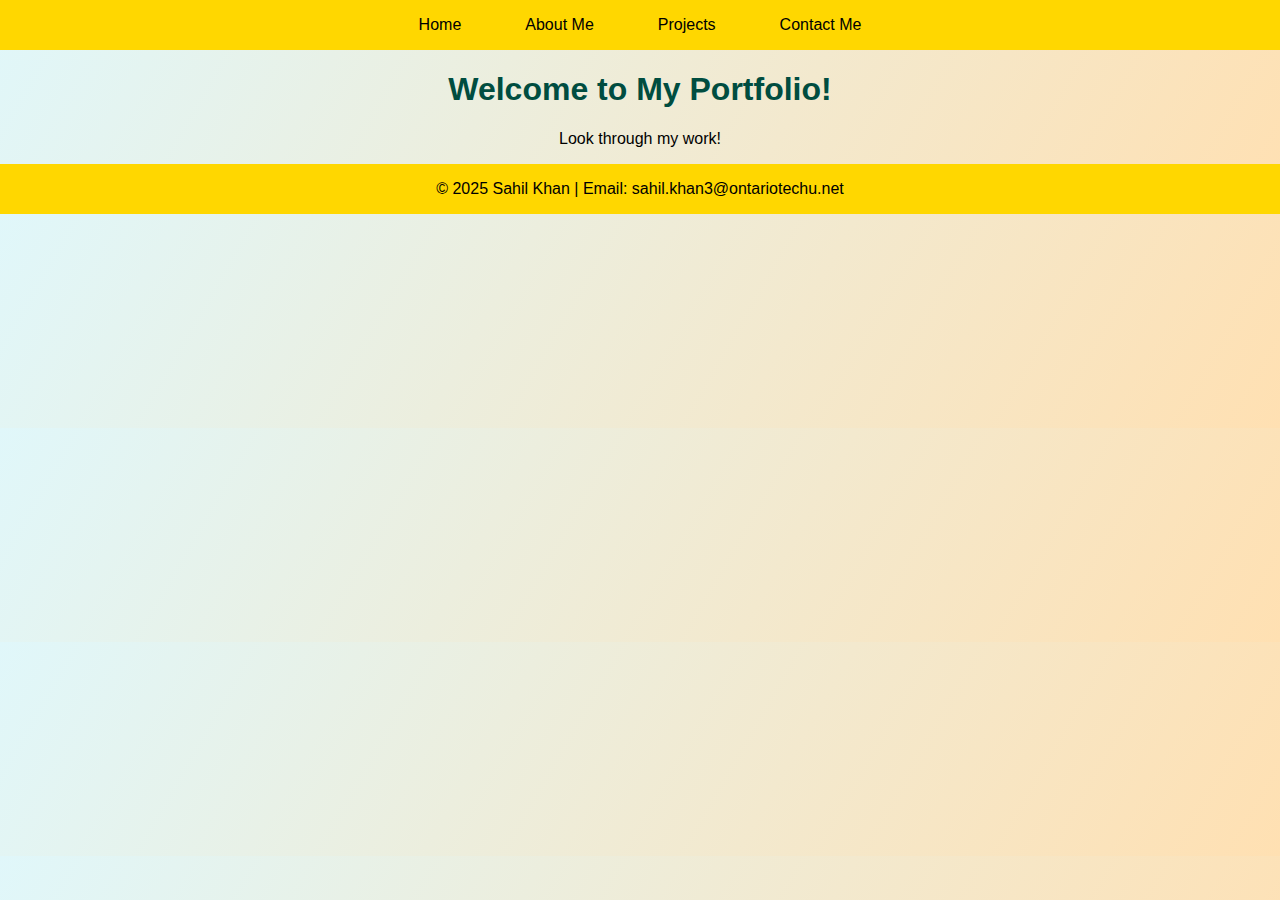
<file: index.html>
<!DOCTYPE html>
<html>
<head>
  <meta charset="UTF-8">
  <meta name="viewport" content="width=device-width, initial-scale=1">
  <title>Home | My Portfolio</title>
  <link rel="stylesheet" href="style.css">
</head>
<body>
<header>
  <nav>
    <a href="index.html">Home</a>
    <a href="about.html">About Me</a>
    <a href="projects.html">Projects</a>
    <a href="contact.html">Contact Me</a>
  </nav>
</header>

<main>
  <h1 class="bounce">Welcome to My Portfolio!</h1>
  <p style="text-align:center;">Look through my work!</p>
</main>

<footer>
  &copy; 2025 Sahil Khan | Email: sahil.khan3@ontariotechu.net
</footer>
</body>
</html>
</file>
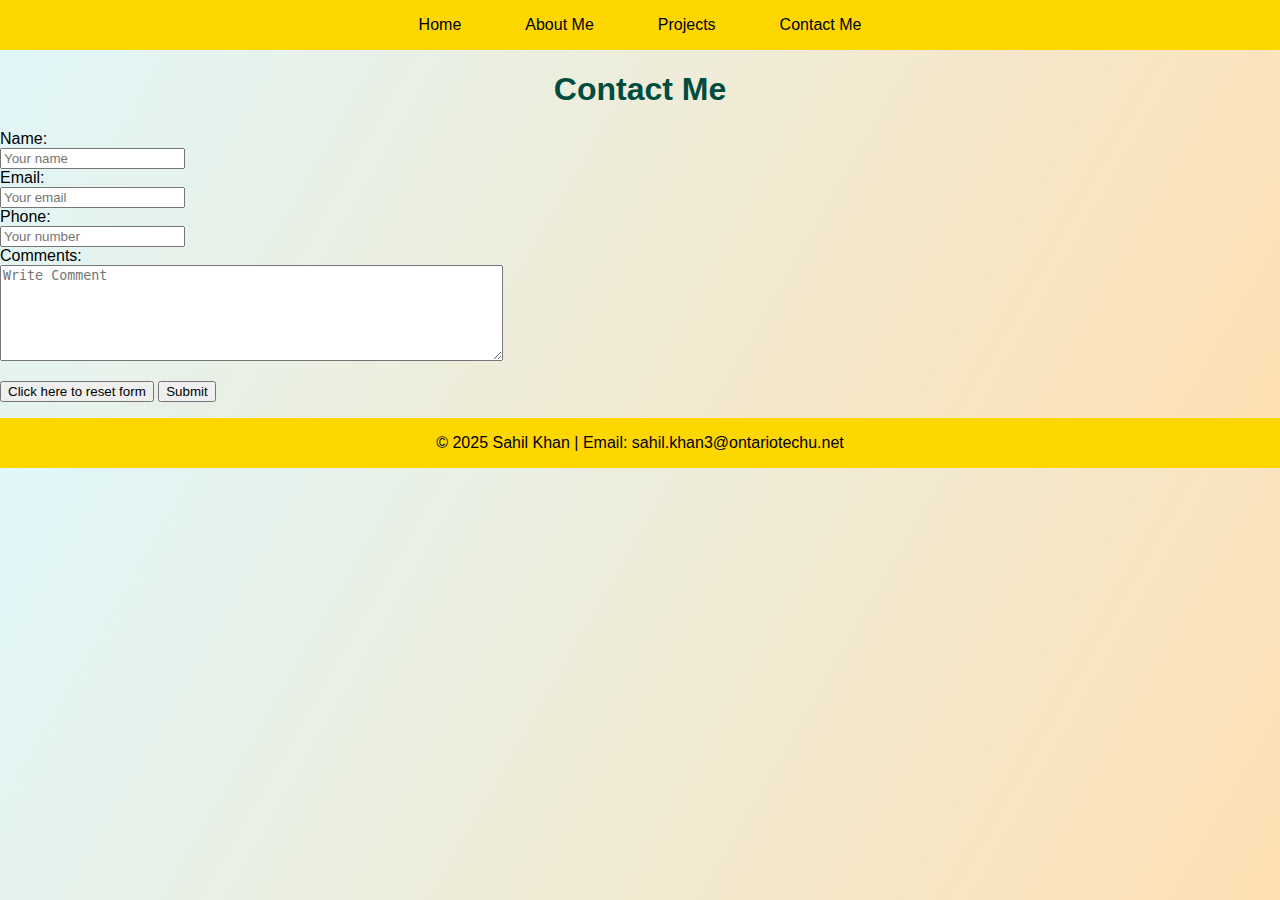
<file: contact.html>
<!DOCTYPE html>
<html lang="en">
<head>
  <meta charset="UTF-8">
  <meta name="viewport" content="width=device-width, initial-scale=1">
  <title>Contact Me</title>
  <link rel="stylesheet" href="style.css">
</head>
<body>
<header>
  <nav>
    <a href="index.html">Home</a>
    <a href="about.html">About Me</a>
    <a href="projects.html">Projects</a>
    <a href="contact.html">Contact Me</a>
  </nav>
</header>

<main>
  <h1>Contact Me</h1>
  <form action="#" method="post">
    <label for="name">Name:</label><br>
    <input type="text" id="name" name="name" placeholder="Your name" required><br>

    <label for="email">Email:</label><br>
    <input type="email" id="email" name="email" placeholder="Your email" required><br>

    <label for="phone">Phone:</label><br>
    <input type="tel" id="phone" name="phone" pattern="[0-9]{10}" placeholder="Your number" required><br>

    <label for="message">Comments:</label><br>
    <textarea id="message" name="message" cols="60" rows="6" placeholder="Write Comment" required></textarea><br>
    
    <p> <input type="reset" value="Click here to reset form">
    <input type="submit" value="Submit">
    </p>
  </form>
</main>

<footer>
  &copy; 2025 Sahil Khan | Email: sahil.khan3@ontariotechu.net
</footer>
</body>
</html>
</file>
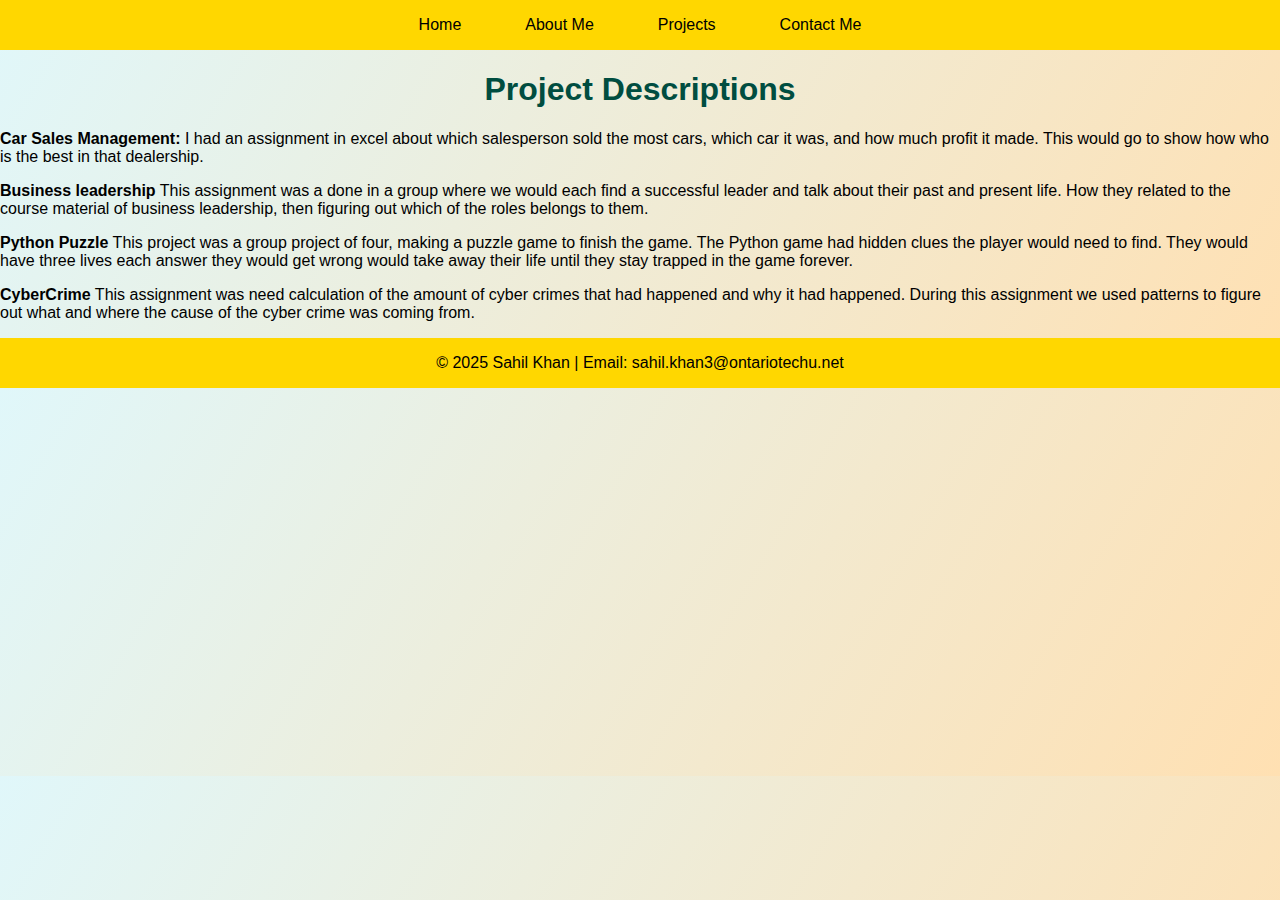
<file: projects.html>
<!DOCTYPE html>
<html lang="en">
<head>
  <meta charset="UTF-8">
  <meta name="viewport" content="width=device-width, initial-scale=1">
  <title>Projects</title>
  <link rel="stylesheet" href="style.css">
</head>
<body>
<header>
  <nav>
    <a href="index.html">Home</a>
    <a href="about.html">About Me</a>
    <a href="projects.html">Projects</a>
    <a href="contact.html">Contact Me</a>
  </nav>
</header>

<main>
  <article>
    <h1>Project Descriptions</h1>
    <p><strong>Car Sales Management:</strong> I had an assignment in excel about which salesperson sold the most cars, which car it was, and how much profit it made. This would go to show how who is the best in that dealership. </p>
    <p><strong>Business leadership</strong> This assignment was a done in a group where we would each find a successful leader and talk about their past and present life. How they related to the course material of business leadership, then figuring out which of the roles belongs to them.</p>
    <p><strong>Python Puzzle</strong> This project was a group project of four, making a puzzle game to finish the game. The Python game had hidden clues the player would need to find. They would have three lives each answer they would get wrong would take away their life until they stay trapped in the game forever. </p>
    <p><strong>CyberCrime</strong> This assignment was need calculation of the amount of cyber crimes that had happened and why it had happened. During this assignment we used patterns to figure out what and where the cause of the cyber crime was coming from. </p>
  </article>
</main>

<footer>
  &copy; 2025 Sahil Khan | Email: sahil.khan3@ontariotechu.net
</footer>
</body>
</html>
</file>
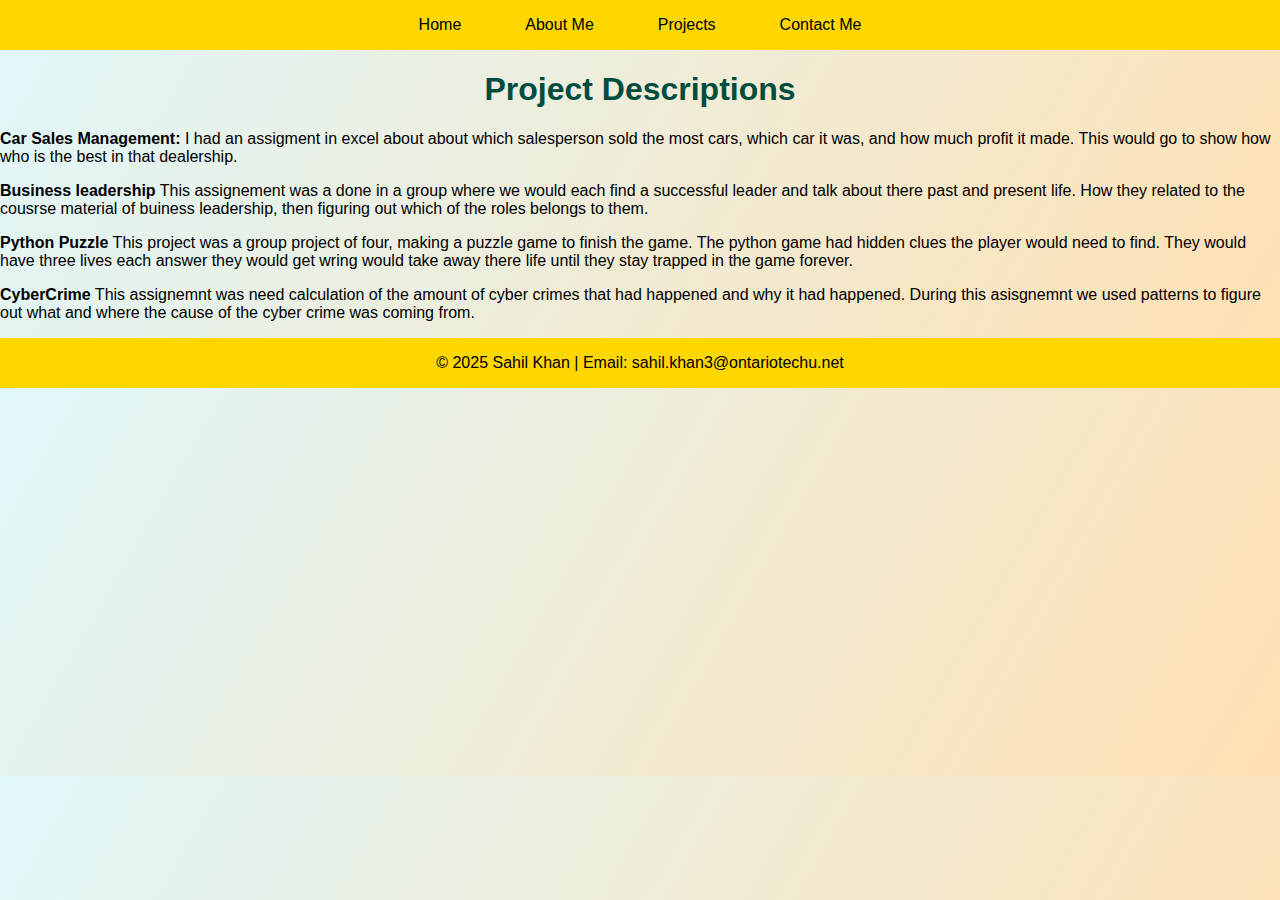
<file: Projects.html>
<!DOCTYPE html>
<html lang="en">
<head>
  <meta charset="UTF-8">
  <meta name="viewport" content="width=device-width, initial-scale=1">
  <title>Projects</title>
  <link rel="stylesheet" href="style.css">
</head>
<body>
<header>
  <nav>
    <a href="index.html">Home</a>
    <a href="about.html">About Me</a>
    <a href="projects.html">Projects</a>
    <a href="contact.html">Contact Me</a>
  </nav>
</header>

<main>
  <article>
    <h1>Project Descriptions</h1>
    <p><strong>Car Sales Management:</strong> I had an assigment in excel about about which salesperson sold the most cars, which car it was, and how much profit it made. This would go to show how who is the best in that dealership. </p>
    <p><strong>Business leadership</strong> This assignement was a done in a group where we would each find a successful leader and talk about there past and present life. How they related to the cousrse material of buiness leadership, then figuring out which of the roles belongs to them.</p>
    <p><strong>Python Puzzle</strong> This project was a group project of four, making a puzzle game to finish the game. The python game had hidden clues the player would need to find. They would have three lives each answer they would get wring would take away there life until they stay trapped in the game forever. </p>
    <p><strong>CyberCrime</strong> This assignemnt was need calculation of the amount of cyber crimes that had happened and why it had happened. During this asisgnemnt we used patterns to figure out what and where the cause of the cyber crime was coming from. </p>
  </article>
</main>

<footer>
  &copy; 2025 Sahil Khan | Email: sahil.khan3@ontariotechu.net
</footer>
</body>
</html>
</file>
<file: style.css>
/* General Styles */
body {
  font-family: sans-serif;
  margin: 0;
  padding: 0;
  background: linear-gradient(120deg, #e0f7fa, #ffe0b2);
}

header, footer, nav, main, section, article {
  display: block;
}

/* Navigation */
nav {
  display: flex;
  justify-content: center;
  background: #FFD700;
}

nav a {
  color: rgb(0, 0, 0);
  text-decoration: none;
  padding: 1rem 2rem;
  transition: background 0.3s;
}

nav a:hover {
  background: #FFD700;
}

/* Headings */
h1, h2 {
  text-align: center;
  color: #004d40;
}

/* Buttons & Labels */
.button-label {
  font-size: 1rem;
  padding: 1rem;
  background: black;
  display: block;
  height: 1rem;
  width: 1rem;
  text-align: center;
  border-radius: 0.5rem;
  color: white;
  cursor: pointer;
  transition: background 2s, color 2s;
}

.button-label:hover { background: red; color: black; }

/* Responsive Images */
img{
 max-width: 50%;
  height: auto;
  display: block;
  margin: 1rem auto;
  border-radius: 15px;
  transition: transform 0.5s;
  box-shadow: 10px 10px 5px black;
}
video {
  max-width: 50%;
  height: auto;
  display: block;
  margin: 1rem auto;
  border-radius: 15px;
  transition: transform 0.5s;
  box-shadow: 10px 10px 5px black;
}

img:hover, video:hover { transform: scale(1.05); }

/* Keyframe Animation Example */
@keyframes bounce {
  0% { transform: translateY(0); }
  50% { transform: translateY(-20px); }
  100% { transform: translateY(0); }
}

.bounce { animation: bounce 2s infinite; }

/* Slideshow */
.slide { width: 100%; height: 100%; position: absolute; top:0; left:0; opacity: 0; transition: opacity 2s; }
.show:checked + .slide { opacity: 1; }

/* Footer */
footer {
  text-align: center;
  padding: 1rem;
  background: #FFD700;
  color: rgb(0, 0, 0);
}

/* Media Queries */
@media only screen and (max-width: 480px) {
  body { width: 100%; }
  nav { flex-direction: column; }
}
</file>
